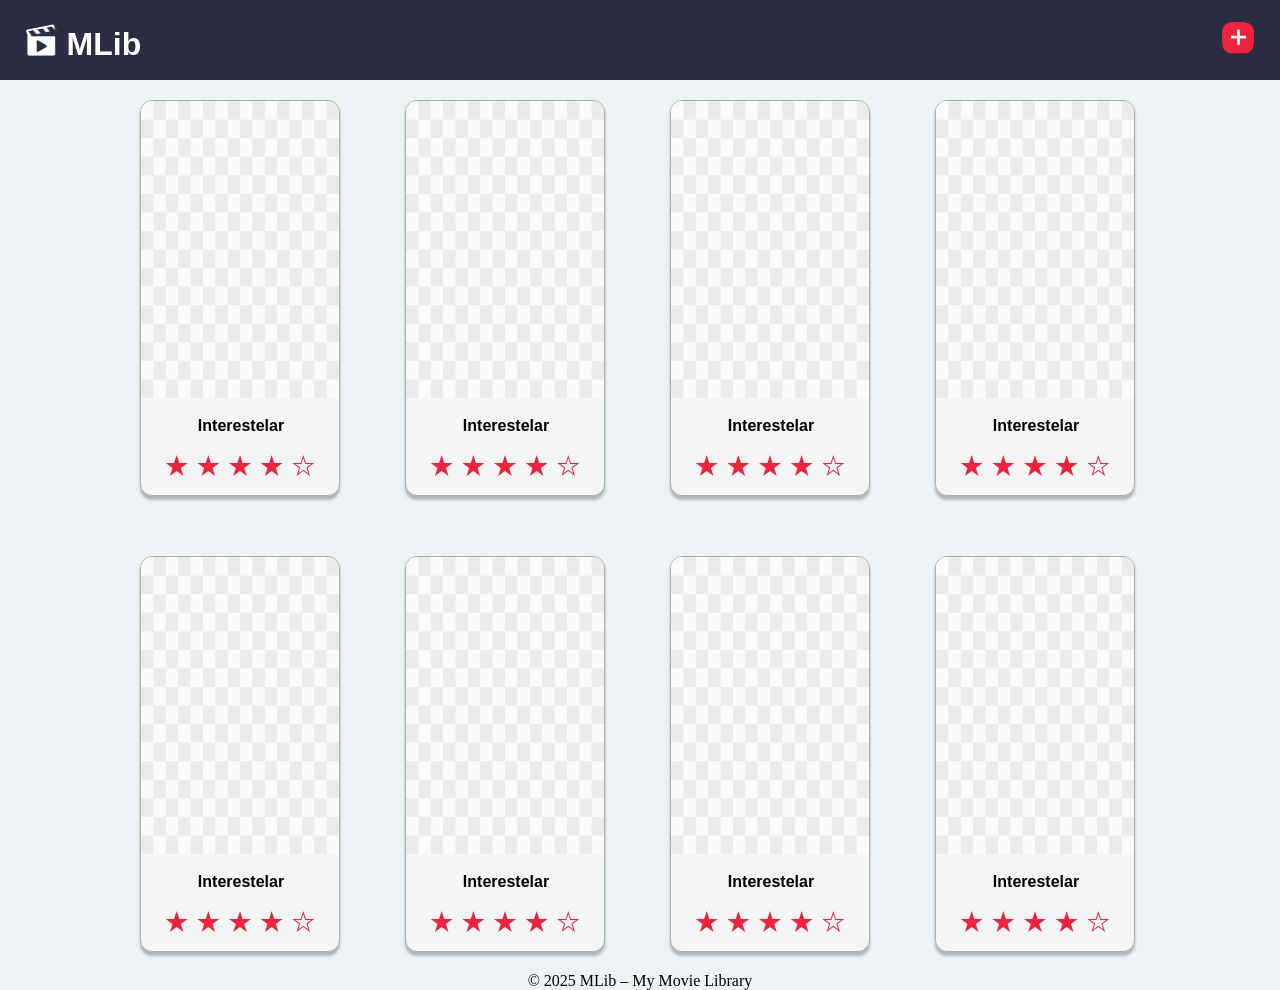
<file: index.html>
<!DOCTYPE html>
<html lang="en">
<head>
    <meta charset="UTF-8">
    <meta name="viewport" content="width=device-width, initial-scale=1.0">
    <title>My Movie Library - Home</title>
    <link rel="stylesheet" href="css/styles.css">
</head>
<body>
    <header class="cabecalho">
        <a href="index.html" id="logo-link">
            <div id="logo">
                <img src="images/mlib-icon.svg" alt="mlib-icon">
                <h1>MLib</h1>
            </div>
        </a>

        <a href="pages/add-review.html" class="adicionar-review">
            <img src="images/add-review.svg" alt="adicionar filme">
        </a>
    </header>

    <main>
        <div class="filmes">

            <a href="pages/movies/interestelar.html" class="filme">
                <img src="images/checker.png" alt="Pôster de Interestelar" class="poster">
                <h3 class="title">Interestelar</h3>

                <img src="images/4-star.svg" alt="4-star" class="star">
            </a>

            <a href="pages/movies/interestelar.html" class="filme">
                <img src="images/checker.png" alt="Pôster de Interestelar" class="poster">
                <h3 class="title">Interestelar</h3>

                <img src="images/4-star.svg" alt="4-star" class="star">
            </a>

            <a href="pages/movies/interestelar.html" class="filme">
                <img src="images/checker.png" alt="Pôster de Interestelar" class="poster">
                <h3 class="title">Interestelar</h3>

                <img src="images/4-star.svg" alt="4-star" class="star">
            </a>

            <a href="pages/movies/interestelar.html" class="filme">
                <img src="images/checker.png" alt="Pôster de Interestelar" class="poster">
                <h3 class="title">Interestelar</h3>

                <img src="images/4-star.svg" alt="4-star" class="star">
            </a>

            <a href="pages/movies/interestelar.html" class="filme">
                <img src="images/checker.png" alt="Pôster de Interestelar" class="poster">
                <h3 class="title">Interestelar</h3>

                <img src="images/4-star.svg" alt="4-star" class="star">
            </a>

            <a href="pages/movies/interestelar.html" class="filme">
                <img src="images/checker.png" alt="Pôster de Interestelar" class="poster">
                <h3 class="title">Interestelar</h3>

                <img src="images/4-star.svg" alt="4-star" class="star">
            </a>

            <a href="pages/movies/interestelar.html" class="filme">
                <img src="images/checker.png" alt="Pôster de Interestelar" class="poster">
                <h3 class="title">Interestelar</h3>

                <img src="images/4-star.svg" alt="4-star" class="star">
            </a>

            <a href="pages/movies/interestelar.html" class="filme">
                <img src="images/checker.png" alt="Pôster de Interestelar" class="poster">
                <h3 class="title">Interestelar</h3>

                <img src="images/4-star.svg" alt="4-star" class="star">
            </a>

        </div>
    </main>

    <footer>
        <p>© 2025 MLib – My Movie Library</p>
    </footer>
</body>
</html>
</file>
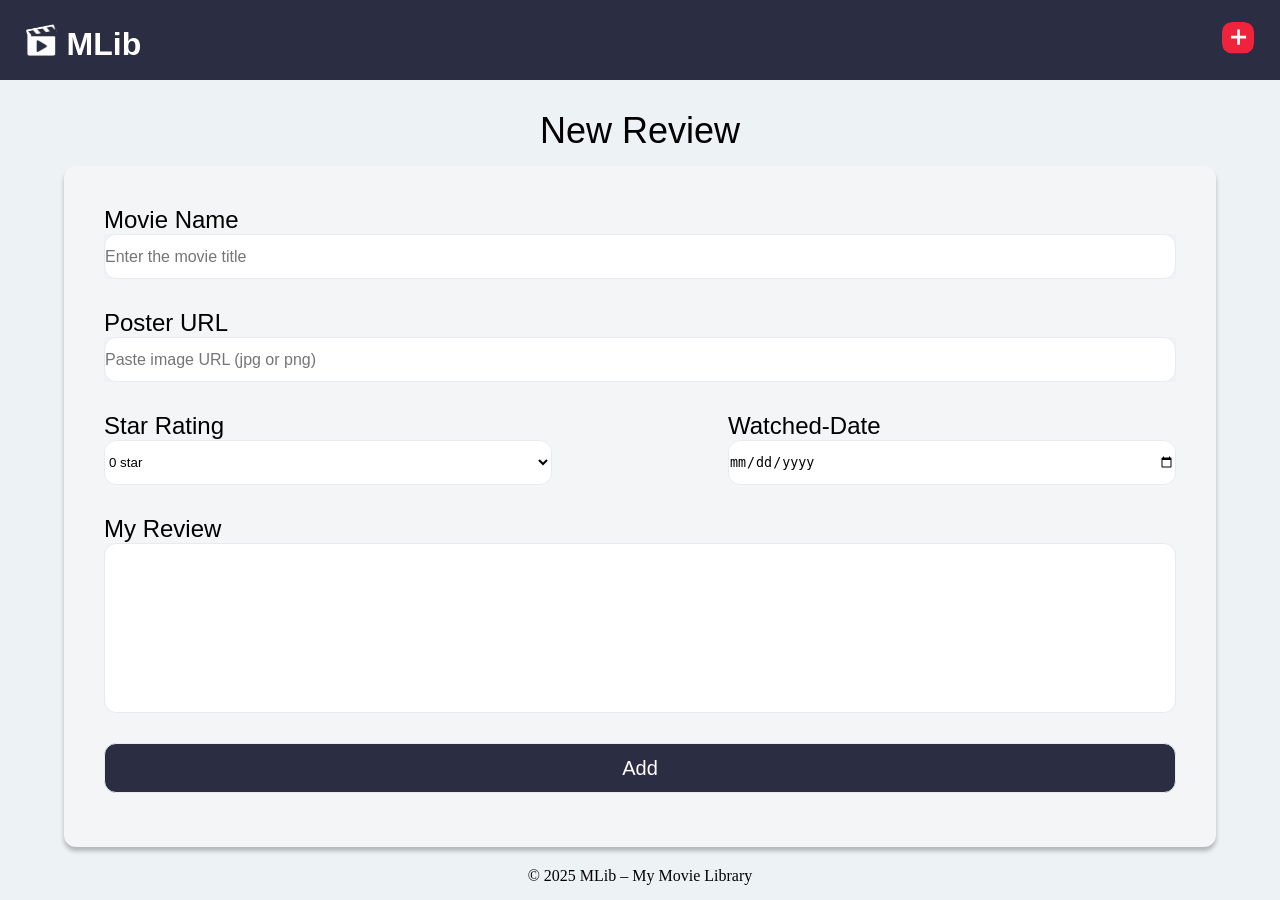
<file: pages/add-review.html>
<!DOCTYPE html>
<html lang="en">
<head>
    <meta charset="UTF-8">
    <meta name="viewport" content="width=device-width, initial-scale=1.0">
    <title>add-review</title>
    <link rel="stylesheet" href="../css/styles.css">
</head>
<body>
    <header class="cabecalho">
        <a href="../index.html" id="logo-link">
            <div id="logo">
                <img src="../images/mlib-icon.svg" alt="mlib-icon">
                <h1>MLib</h1>
            </div>
        </a>

        <a href="../pages/add-review.html" class="adicionar-review">
            <img src="../images/add-review.svg" alt="adicionar filme">
        </a>
    </header>

    <main>
        <h1 id="new-review-title">New Review</h1>

        <div id="review-layout">
            <div class="review-section">
                <h4>Movie Name</h4>

                <div >
                    <input type="text" placeholder="Enter the movie title" id="movie-title-input">
                </div>
            </div>

            <div class="review-section">
                <h4>Poster URL</h4>

                <div >
                    <input type="text" placeholder="Paste image URL (jpg or png)" id="movie-url-input">
                </div>
            </div>

            <div class="review-section" id="star-and-date">
                <div id="star-rating">
                    <h4>Star Rating</h4>

                    <select id="rating">
                        <option value="0">0 star</option>
                        <option value="1">1 star</option>
                        <option value="2">2 stars</option>
                        <option value="3">3 stars</option>
                        <option value="4">4 stars</option>
                        <option value="5">5 stars</option>
                    </select>
                </div>
                <div id="watched-date">
                    <h4>Watched-Date</h4>

                    <input type="date" id="review-date">
                </div>
            </div>

            <div class="review-section">
                <h4>My Review</h4>

                <input type="textarea" id="review-area">
            </div>

            <button id="add-review-button">Add</button>


        </div>
    </main>

    <footer>
        <p>© 2025 MLib – My Movie Library</p>
    </footer>
</body>
</html>
</file>
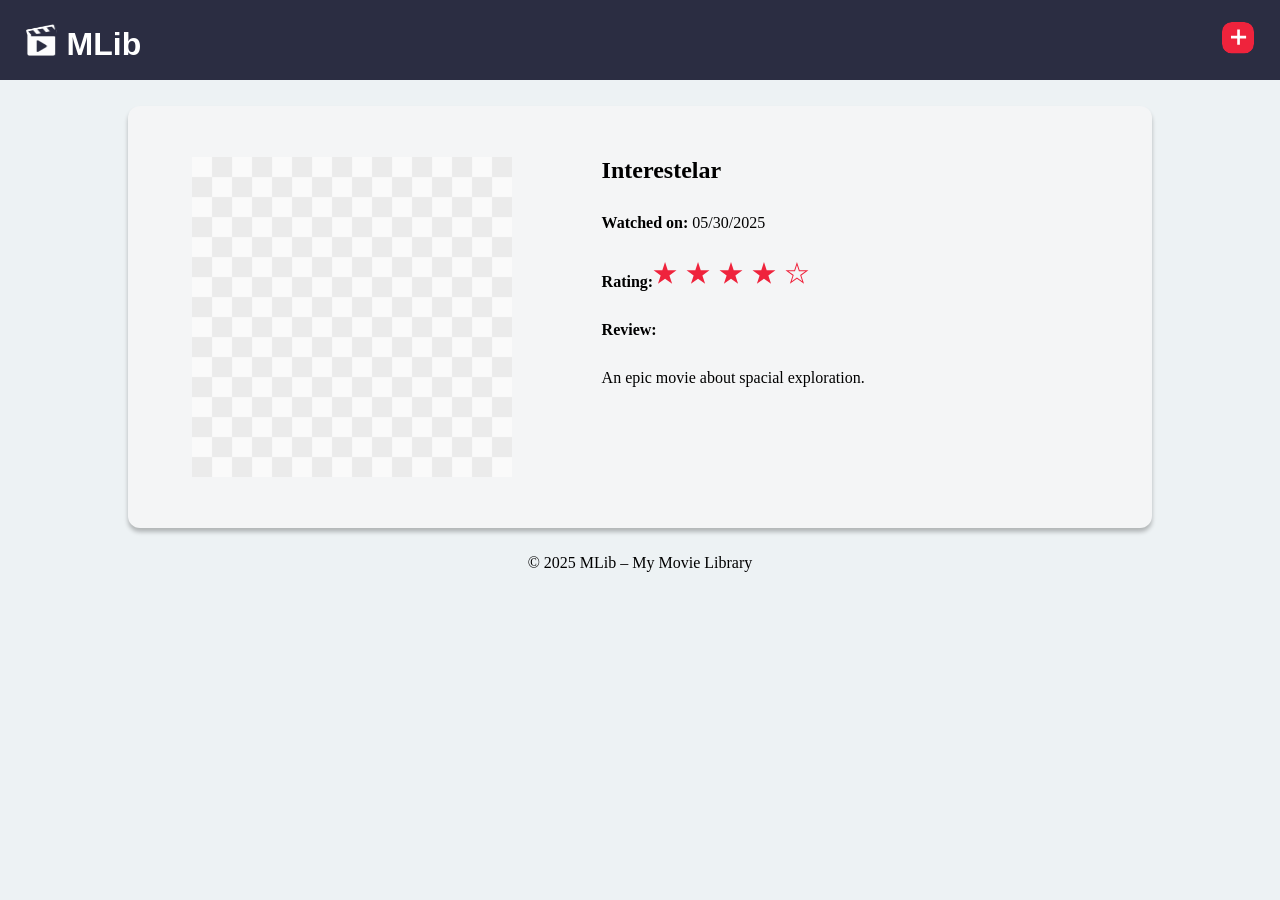
<file: pages/movies/interestelar.html>
<!DOCTYPE html>
<html lang="en">
<head>
    <meta charset="UTF-8">
    <meta name="viewport" content="width=device-width, initial-scale=1.0">
    <title>Document</title>
    <link rel="stylesheet" href="../../css/styles.css">
</head>
<body>
    <header class="cabecalho">
        <a href="../../index.html" id="logo-link">
            <div id="logo">
                <img src="../../images/mlib-icon.svg" alt="mlib-icon">
                <h1>MLib</h1>
            </div>
        </a>

        <a href="../../pages/add-review.html" class="adicionar-review">
            <img src="../../images/add-review.svg" alt="adicionar filme">
        </a>
    </header>

    <main>
        <div id="review-frame">
            <img src="../../images/checker.png" alt="movie-poster" id="review-frame-poster">

            <div id="review-frame-information">
                <h2>Interestelar</h2>
                <p><strong>Watched on:</strong> 05/30/2025</p>
                <p><strong>Rating:</strong><img src="../../images/4-star.svg" alt="4 star"></p>
                <strong>Review:</strong>
                <p>An epic movie about spacial exploration.</p>
            </div>
        </div>
    </main>

    <footer>
        <p>© 2025 MLib – My Movie Library</p>
    </footer>
    
</body>
</html>
</file>
<file: css/styles.css>
* {
  margin: 0;
  padding: 0;
  box-sizing: border-box;

  background-color: #EDF2F4
}

.cabecalho {
    background-color: #2B2D42;
    color: white;
    font-family: Arial, sans-serif;

    display: flex;

    align-items: center;

    justify-content: space-between;
    padding: 0 2%;

    height: 80px;
    width: 100vw;
    /*width: 1440px; */
}

#logo-link {
    background-color: transparent;
    text-decoration: none;
}

#logo {
    display: flex;
    align-items: center;
    flex-direction: row;
    gap: 10px;

    background-color: transparent;
}

#logo h1 {
    background-color: transparent;
    text-decoration: none;
    color: #FFFFFF;

    transform: translateY(4px);
}

.cabecalho a {

    background-color: transparent;
    border: transparent;
}

.cabecalho img {
    background-color: transparent;
    height: 32px;
    width: auto;

}

.adicionar-review img {
    transition: box-shadow 0.3s linear; 
}

.adicionar-review img:hover {
    border-radius: 12px;
    box-shadow: 0px 4px 3px black;
}

main {
    background-color: #EDF2F4;
}

.filmes {
    display: grid;
    grid-template-columns: repeat(4, 1fr);
    row-gap: 40px;
    column-gap: 60px;

    max-width: 1000px;
    margin: 0 auto;
}

/* Celulares */
@media (max-width: 540px) {
    .filmes {
        grid-template-columns: repeat(2, 1fr);
        column-gap: 15px;
        row-gap: 25px;

        padding: 0 15px;
    }
}

.filme .title {
    width: 200px;
    height: 18px;

    margin-top: 19px;

    font-weight: 700;
    font-size: 16px;

    text-align: center;

    background-color: transparent;

    color: black;
    font-family: Arial, sans-serif;


}

.filme {


    display: flex;
    flex-direction: column;

    width: 200px;
    height: 396px;

    margin-top: 20px;

    background-color: #F4F5F6;

    border-radius: 12px;
    overflow: hidden;

    border: 1px solid #adadad;

    box-shadow: 0 4px 3px #00000040; 

    text-decoration: none;
    
    transition: box-shadow 0.3s ease-in-out;
    animation: fadeInUp 0.8s ease-out forwards;
}

.filme:hover {
    box-shadow: 0px 8px 16px 0px rgba(0, 0, 0, 0.2); 
}

@keyframes fadeInUp {
    from {
        opacity: 0;
        transform: translateY(20px);
    }
    to {
        opacity: 1;
        transform: translateY(0px);
    }
}

.poster {
    flex-shrink: 0;
    width: 198px;
    height: 297px;
}

.star {
    width: 156px;
    height: 24px;

    margin-top: 20px;

    flex-shrink: 0;

    align-self: center;

    background-color: transparent;
}

footer {
    background-color: #EDF2F4
}

footer p {
    text-align: center;

    margin-top: 20px;
}

#new-review-title {
    font-family: Arial, Helvetica, sans-serif;
    font-weight: 400;
    font-size: 36px;

    margin-top: 30px;
    margin-bottom: 15px;

    height: 41px;
    width: auto;

    text-align: center;

}

#review-layout {
    height: 681px;
    width: 90vw;

    margin: 0 auto;

    background-color: #F4F5F6;

    border-radius: 12px;

    box-shadow: 0 4px 4px #00000040; 

    display: flex;
    align-items: center;
    gap: 30px;

    padding: 40px;

    flex-direction: column;
}

.review-section {
    background-color: transparent;
    width: 100%;
}

.review-section h4 {
    height: 28px;
    width: auto;

    background-color: transparent;

    font-family: Arial, Helvetica, sans-serif;
    font-weight: 400;
    font-size: 24px;
}

#movie-title-input {
    height: 45px;
    
    border-radius: 12px;
    border: 1px solid #E8EAED;

    background-color: #FFFFFF;

    width: 100%;
    box-sizing: border-box;

    font-family: Arial, Helvetica, sans-serif;
    font-size: medium;
    font-weight: normal;
}

#movie-url-input {
        height: 45px;
    
    border-radius: 12px;
    border: 1px solid #E8EAED;

    background-color: #FFFFFF;

    width: 100%;
    box-sizing: border-box;

    font-family: Arial, Helvetica, sans-serif;
    font-size: medium;
    font-weight: normal;
}

#star-and-date {
    background-color: transparent;

    display: flex;
    flex-direction: row;

    justify-content: space-between;
}

#star-rating {
    background-color: transparent;
}

#watched-date {
    background-color: transparent;
}

#rating {
    height: 45px;
    width: 35vw;

    border-radius: 12px;
    border: 0;

    border: 1px solid #E8EAED;


    background-color: #FFFFFF;
}

#review-date {
    background-color: #FFFFFF;
    border: 0;
    border-radius: 12px;

    border: 1px solid #E8EAED;

    height: 45px;
    width: 35vw;
}

#review-area {
    background-color: transparent;
    border: 1px solid #E8EAED;
    border-radius: 12px;

    width: 100%;
    height: 170px;

    background-color: #FFFFFF;
}

#add-review-button {
    border: 1px solid #E8EAED;
    border-radius: 12px;

    height: 50px;
    width: 100%;

    background-color: #2B2D42;

    color: white;

    font-family: Arial, Helvetica, sans-serif;
    font-size: 20px;
    font-weight: 400;
}

#review-frame {
    height: auto;
    width: 80vw; /** **/

    background-color: #F4F5F6;
    box-shadow: 0 4px 4px #00000040;

    margin: 2% auto;

    border-radius: 12px;
    padding-top: 4%;
    padding-bottom: 4%;

    padding-left: 5%;
    padding-right: 5%;

    display: flex;
    flex-direction: row;
    gap: 10%;
    
}

#review-frame-poster {
    width: 25vw;
    height: auto;
}

#review-frame-information {
    background-color: transparent;

    display: flex;
    flex-direction: column;
    gap: 30px;

    margin-left: 0;

}
#review-frame-information p, #review-frame-information strong, #review-frame-information img, #review-frame-information h2 {
    background-color: transparent;
}
</file>
